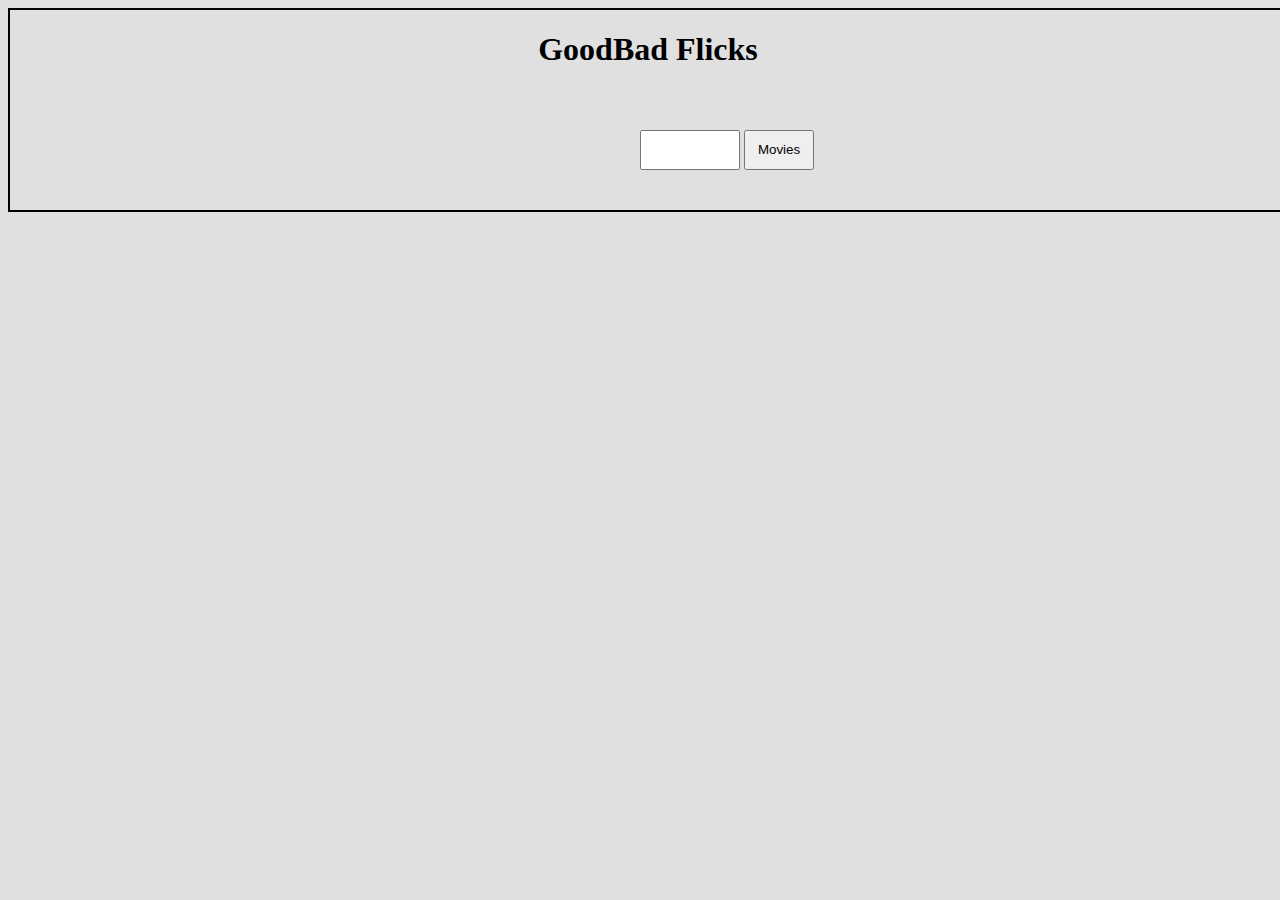
<file: index.html>
<html lang="en">
<head>
    <meta charset="UTF-8">
    <meta name="viewport" content="width=device-width, initial-scale=1.0">
    <title>Document</title>
</head>
<link rel="stylesheet" href="css/api.css">

<body>
    <div id = container> 
    <div class="header">
    <h1 class="main">GoodBad Flicks </h1>   
    <div class="searchbars">
    <input id='sökning' class="middle-input" type="text" value=""> 
    <button id="switch" class="middle-btn" value="movie">Movies</button>
    </div>    
    </div> 
    
    <div id ='movieplace'>
 </div>
</div>
    
<script src="js/api.js"></script>  
</body>
</html>
</file>
<file: css/api.css>
body{
    background-color: rgb(224, 224, 224);
    width: 100%;
}


.header {
        display: grid;
        grid-template-columns: 1fr;
        height: 200px;
        border: 2px solid black;
}
#movieplace{
    display: grid;
   grid-template-columns: 1fr 1fr 1fr; 
}

#delar{
    border: solid black 2px;
}

i,h2,h1{
    text-align: center;
}

.searchbars{
    margin-left: 630px;
}
.middle-btn,.middle-input{

    height: 40px;
    width: 100px;
}
.middle-btn{
    width: 70px;
}

i{
 padding: 50px;
 margin-left: 150px;
 padding-top:50px;
 
}
img{
    margin-left: 80px;
}
</file>
